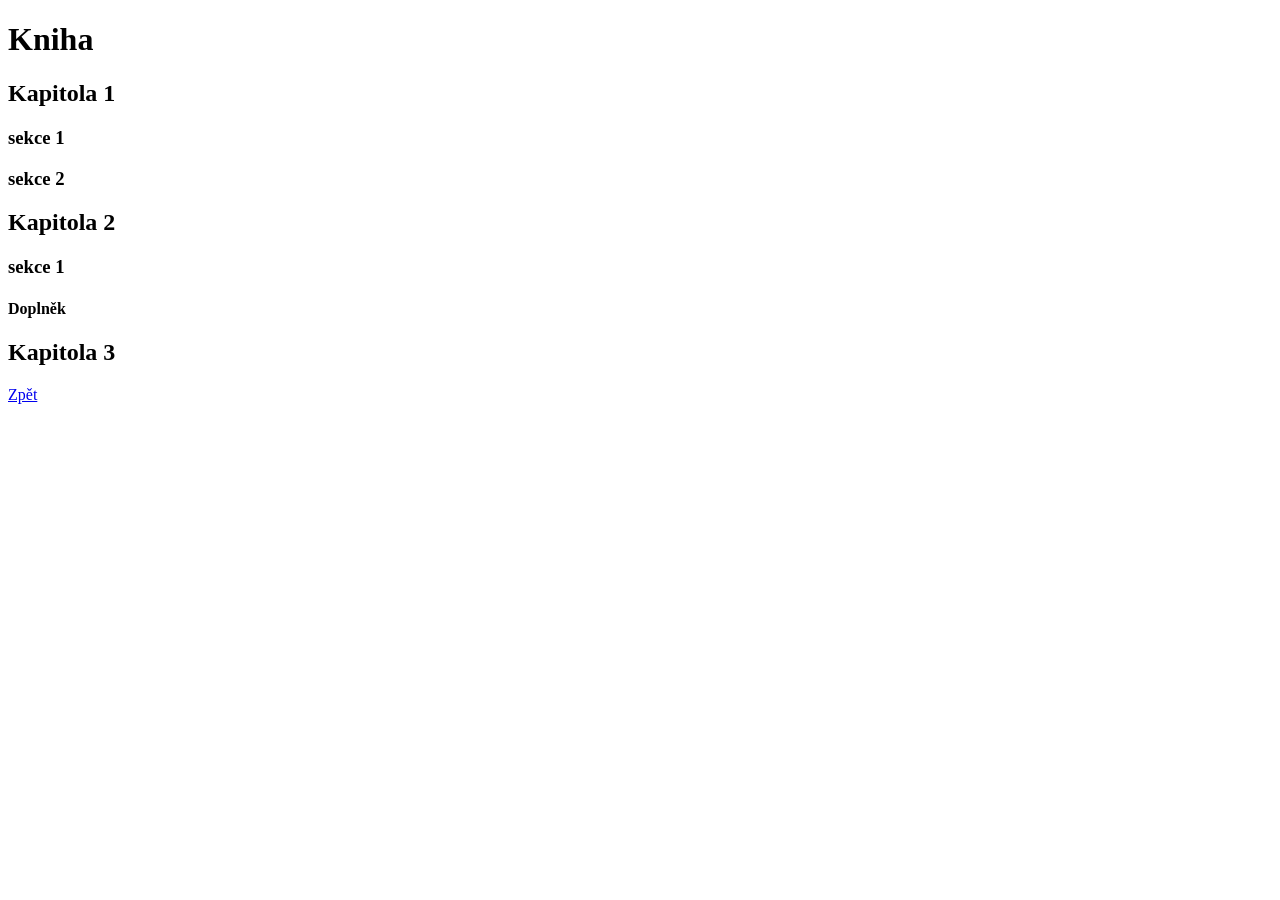
<file: 1/index.html>
<!DOCTYPE html>
<html lang="en">
<head>
    <meta charset="UTF-8">
    <meta name="viewport" content="width=device-width, initial-scale=1.0">
    <title>Document</title>
</head>
<body>
    <h1>Kniha</h1>
    <h2>Kapitola 1</h2>
    <h3>sekce 1</h3>
    <h3>sekce 2</h3>
    <h2>Kapitola 2</h2>
    <h3>sekce 1</h3>
    <h4>Doplněk</h4>
    <h2>Kapitola 3</h2>
    <a href="../index.html">Zpět</a>
</body>
</html>
</file>
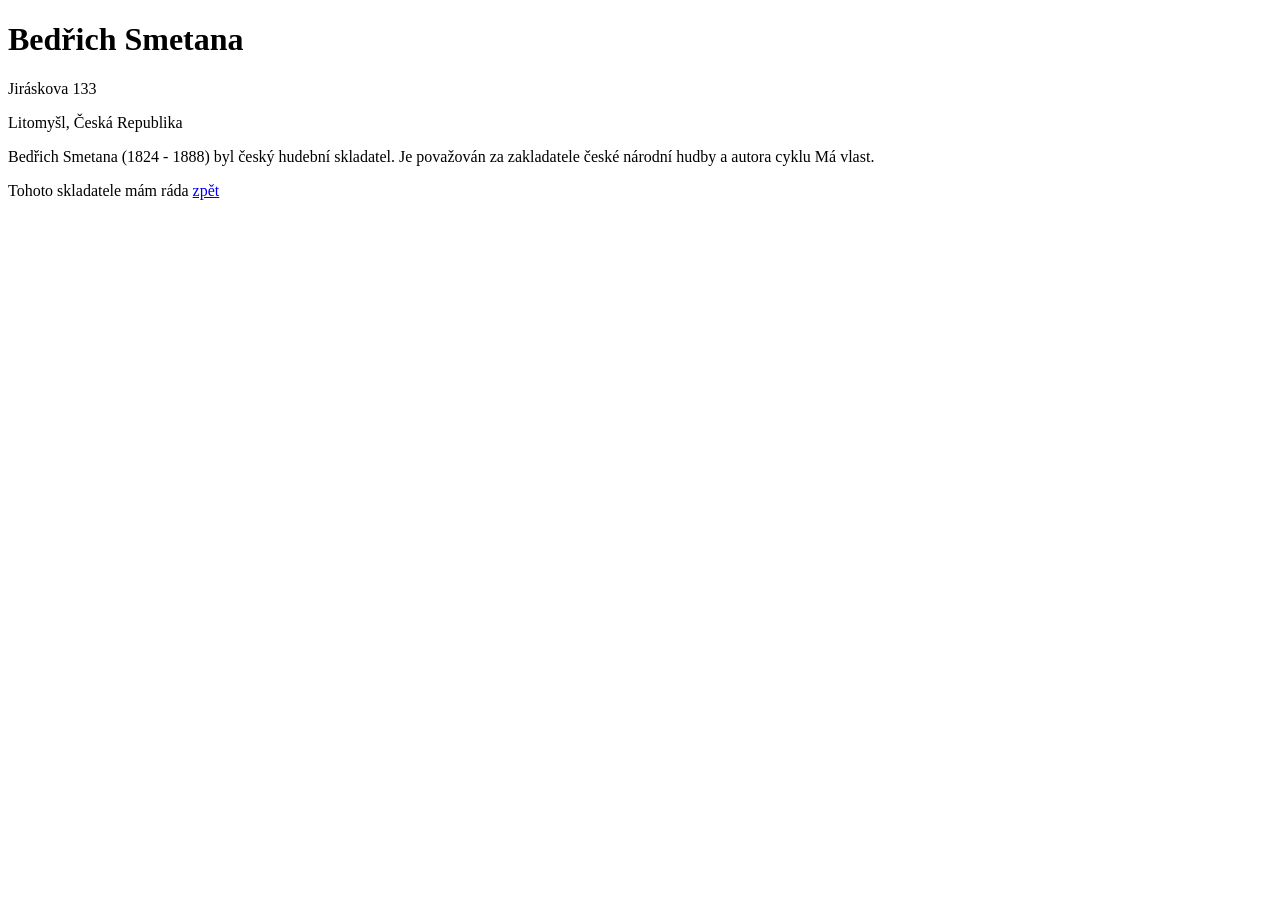
<file: 2/index.html>
<!DOCTYPE html>
<html lang="en">
<head>
    <meta charset="UTF-8">
    <meta name="viewport" content="width=device-width, initial-scale=1.0">
    <title>Document</title>
</head>
<body>
    <h1>Bedřich Smetana</h1>
  <p>Jiráskova 133</p>
    <p></p>Litomyšl, Česká Republika</h3>

    <p></p>Bedřich Smetana (1824 - 1888) byl český hudební skladatel. Je považován za zakladatele české národní hudby a autora cyklu Má vlast.</h4>
    
    <p></p>Tohoto skladatele mám ráda
    <a href="../index.html">zpět</a>
</body>
</html>
</file>
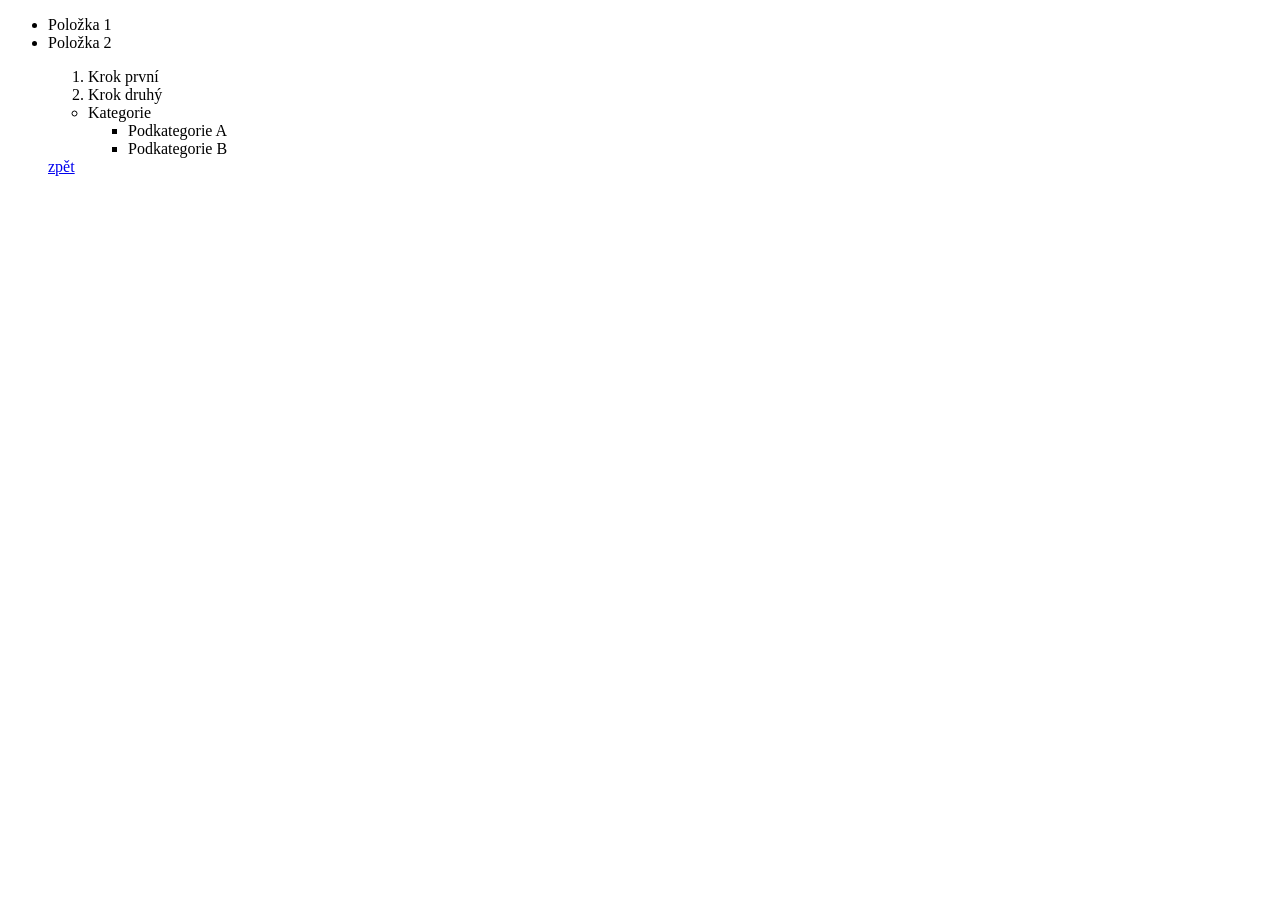
<file: 3/index.html>
<!DOCTYPE html>
<html lang="en">
<head>
    <meta charset="UTF-8">
    <meta name="viewport" content="width=device-width, initial-scale=1.0">
    <title>Document</title>
</head>
<body>
    <ul>
        <li>Položka 1</li>
        <li>Položka 2</li>
    </ul>
    <ul>
    <ol>
        <li>Krok první</li>
        <li>Krok druhý</li>
    </ol>

    <ul>
        <li>Kategorie
            <ul>
                <li>Podkategorie A</li>
                <li>Podkategorie B</li>
            </ul>

        </li>
    </ul>
            <a href="../index.html">zpět</a>
</body>
</html>
</file>
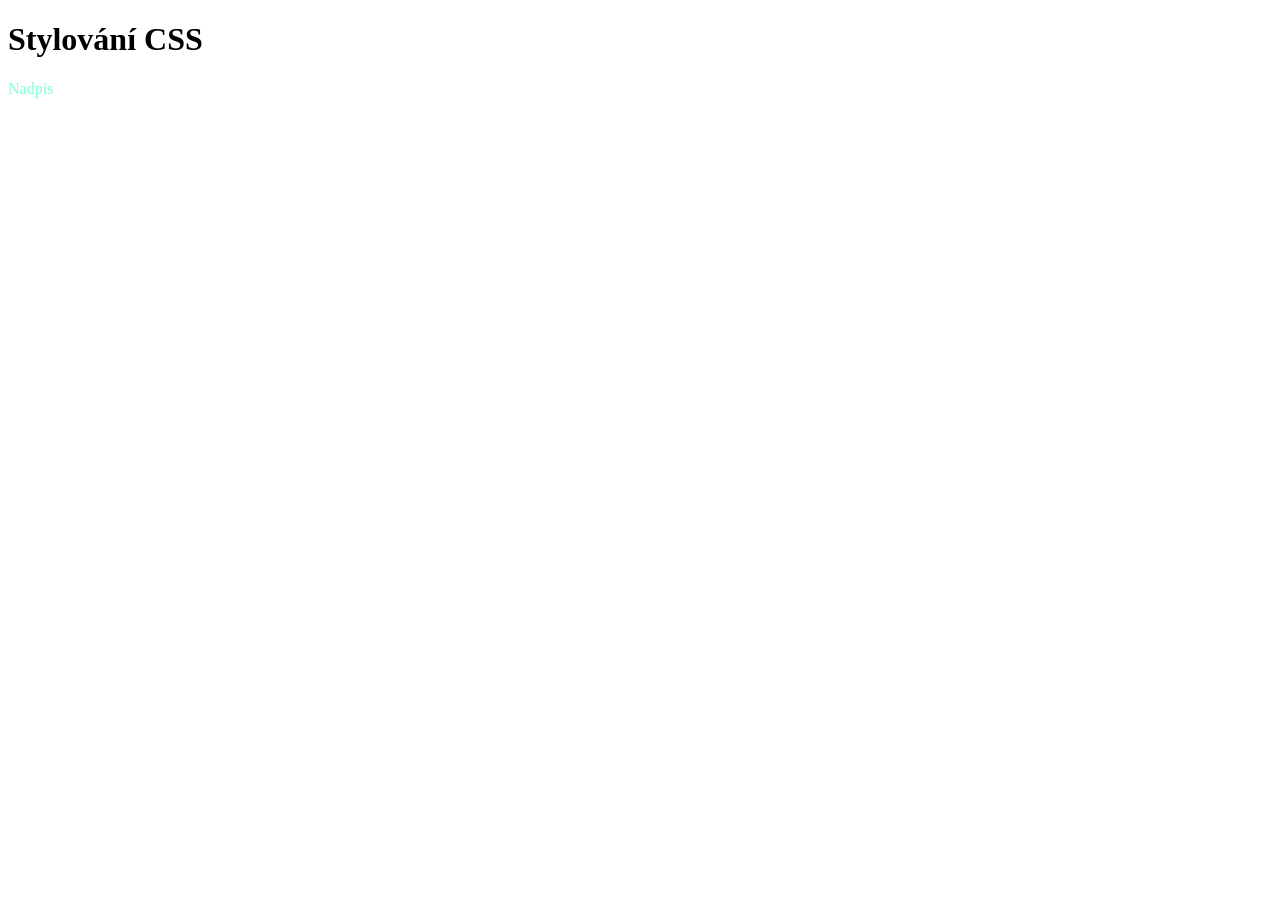
<file: CSS/index.html>
<!DOCTYPE html>
<html lang="en">
<head>
    <meta charset="UTF-8">
    <meta name="viewport" content="width=device-width, initial-scale=1.0">
    <title>Document</title>
</head>
<body><h1>Stylování CSS</h1>
   <!--Inline stylování-->

   <p style="color:aquamarine;"

   <h1>Nadpis</h1>
    
</body>
</html>
</file>
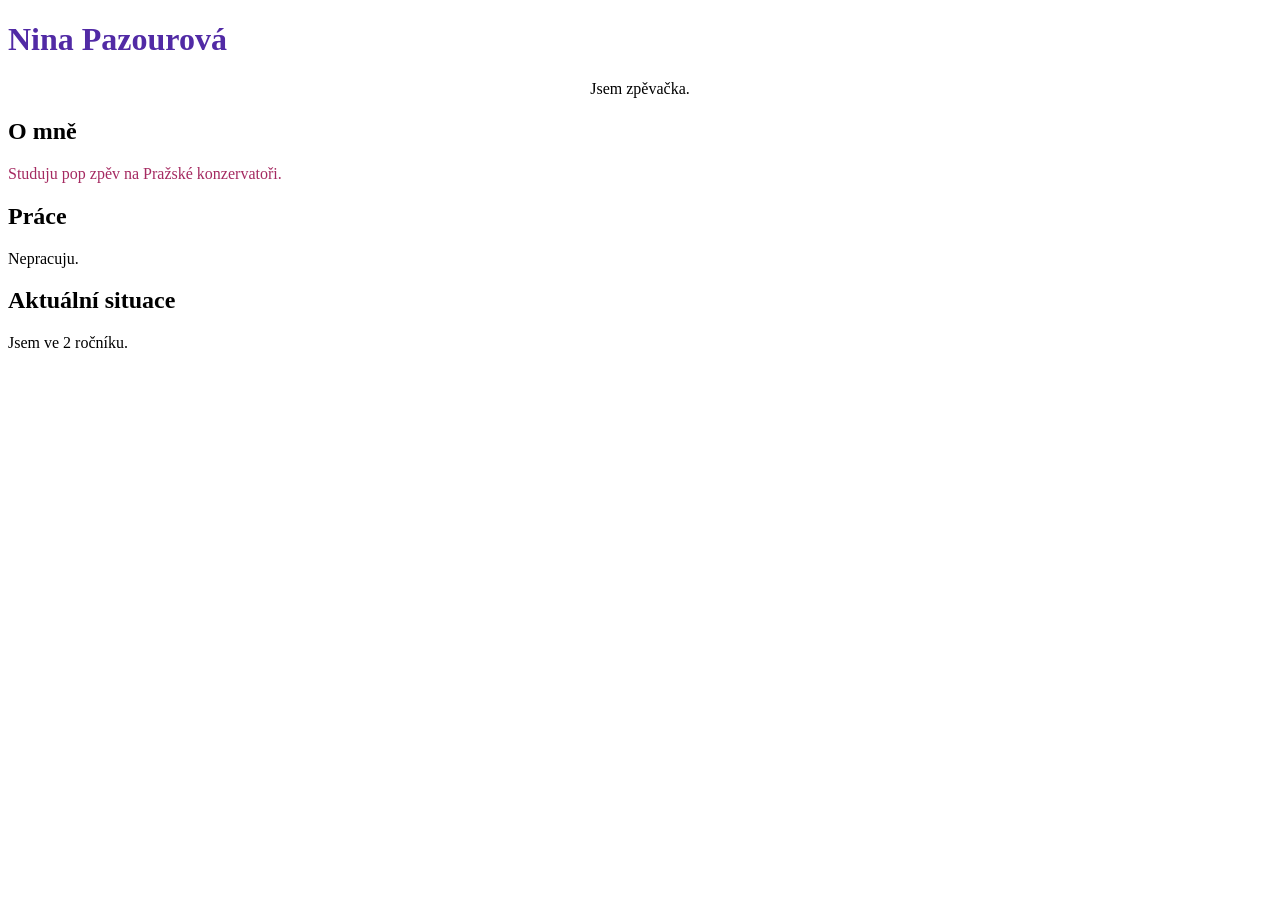
<file: Document.html>
<!DOCTYPE html>
<!-- saved from url=(0052)file:///C:/Users/nina.pazourova/Downloads/index.html -->
<html lang="en"><head><meta http-equiv="Content-Type" content="text/html; charset=UTF-8">
    <style>
        h1{
            color: rgb(81, 42, 165);
        }
        
    </style>
    <link rel="stylesheet" href="file:///C:/Users/nina.pazourova/Css3.2.1/styles.css">
    
    <meta name="viewport" content="width=device-width, initial-scale=1.0">
    <title>Document</title>
</head>
<body>

    <div class="karta">
        <div class="kolecko">
            
        </div>

            <h1>Nina Pazourová</h1>
            <p style="text-align: center;">Jsem zpěvačka.</p>


            <h2>O mně</h2>
            <p style="text-align: left;color:rgb(165, 42, 97) ;">Studuju pop zpěv na Pražské konzervatoři.</p>


            <h2>Práce</h2>
            <p class="info">Nepracuju.</p>


            <h2>Aktuální situace</h2>
            <p id="warning">Jsem ve 2 ročníku.</p>
    </div>



</body></html>
</file>
